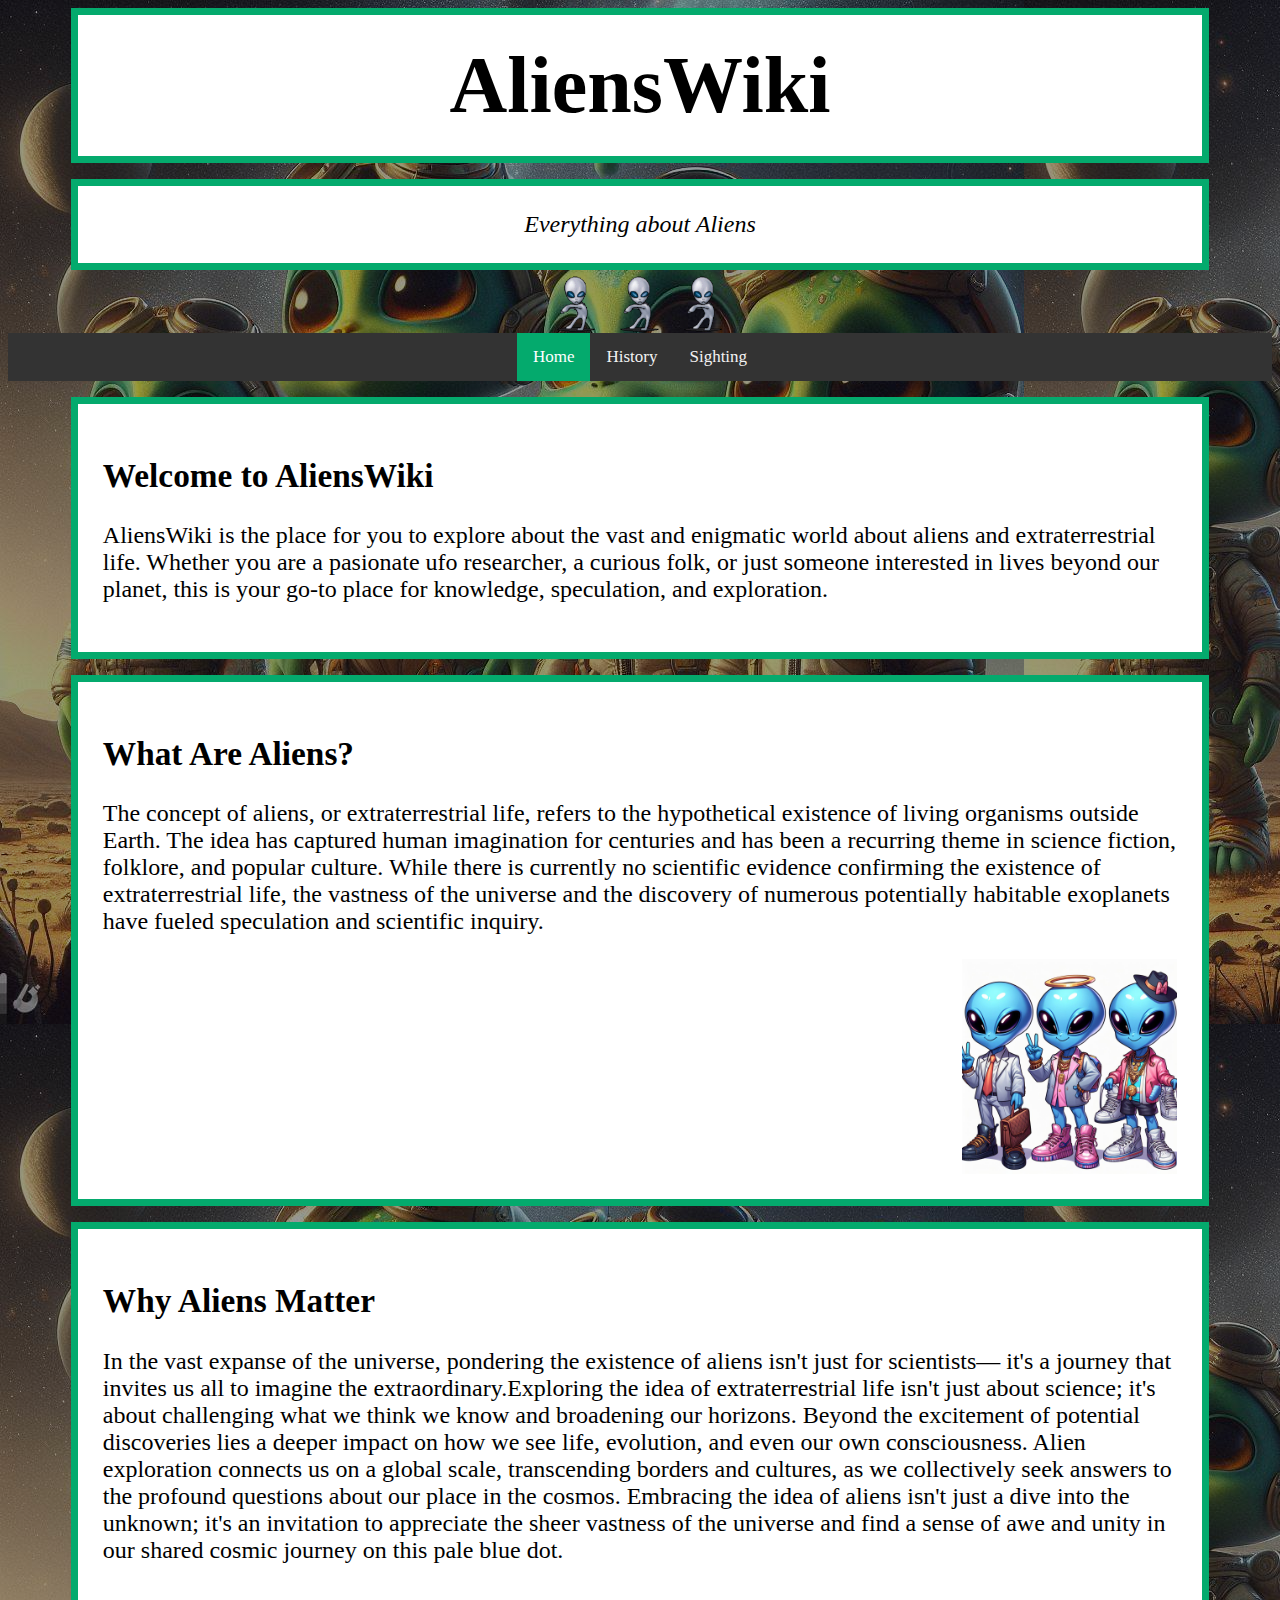
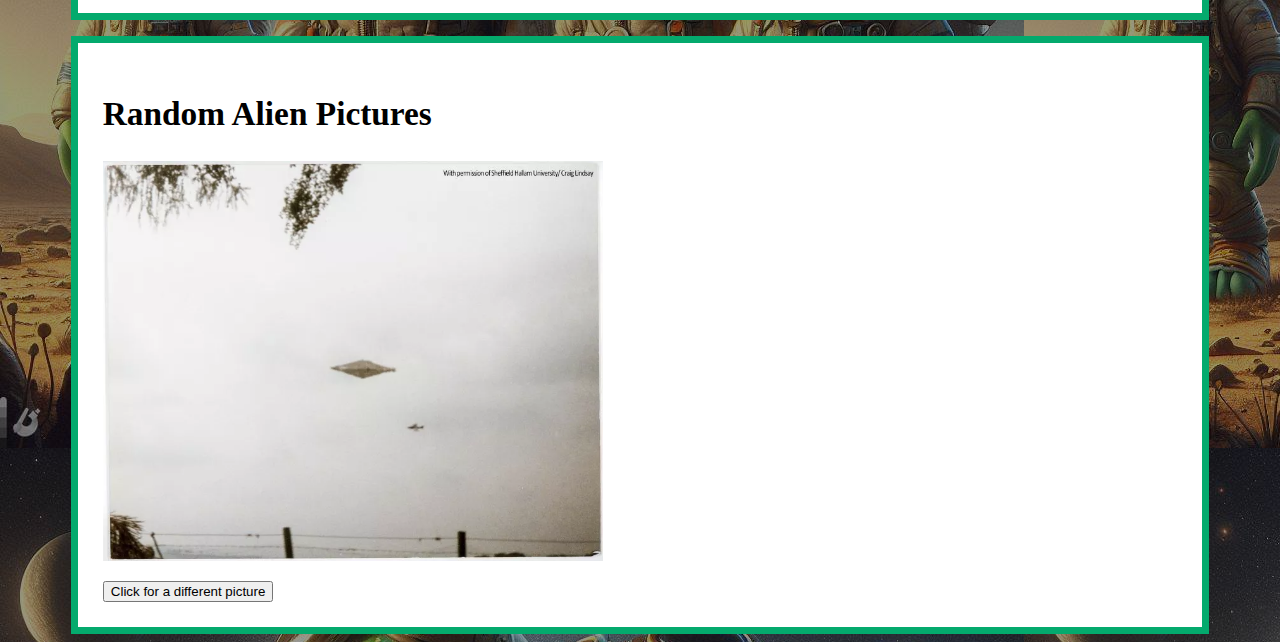
<file: index.html>
<!DOCTYPE html>
<html lang="en">
<head>
    <meta charset="UTF-8">
    <meta name="viewport" content="width=device-width, initial-scale=1.0">
    <title>Aliens - Home</title>
    <link rel="stylesheet" href="style.css">
    <script src="index.js" defer></script>
</head>
<body>

    <!--Main title-->
    <div class="center-container">
        <h1 class="textbox center-container">AliensWiki</h1>
        
    </div>
    
    <!--quote below main title-->
    <p></p>
    <div class="center-container size18">
        <em class="textbox center-container">Everything about Aliens</em>
    </div>

    <!--Alien gif-->
    <div class="center-container">
        <img class="center-image" src="alien_dance.gif" alt="Alien Dance" width="5%" height="5%">
        <img class="center-image" src="alien_dance.gif" alt="Alien Dance" width="5%" height="5%">
        <img class="center-image" src="alien_dance.gif" alt="Alien Dance" width="5%" height="5%">

    </div>

    <!--Navigation Bar (will modify this later)-->
    <div class="topnav center-container">
        <a class="active" href="index.html">Home</a>
        <a href="index2.html">History</a>
        <a href="index3.html">Sighting</a>
    </div>

    <p></p>

    <!--Welcome to AliensWiki box-->
    <div class="textbox">
        <h2 class="size25">Welcome to AliensWiki</h2>
        <p class="size18">
            AliensWiki is the place for you to explore about the vast and 
            enigmatic world about aliens and extraterrestrial life. Whether you
            are a pasionate ufo researcher, a curious folk, or just someone interested
            in lives beyond our planet, this is your go-to place for knowledge, speculation, and exploration.
    </div>

    <p></p>

    <!--What are Aliens? box-->
    <div class=" textbox">
        <h2 class="size25">What Are Aliens?</h2>
        <p class="size18">The concept of aliens, or extraterrestrial life, 
            refers to the hypothetical existence of living organisms 
            outside Earth. The idea has captured human imagination for 
            centuries and has been a recurring theme in science fiction, 
            folklore, and popular culture. While there is currently no 
            scientific evidence confirming the existence of extraterrestrial 
            life, the vastness of the universe and the discovery of 
            numerous potentially habitable exoplanets have fueled 
            speculation and scientific inquiry.
        </p>
        <div class="right-container">
            <img class="right-image" src="alien_shoes.jpg" alt="alien shoes" width="20%" height="20%">
        </div>
    </div>
    <p></p>
    <!--Why Aliens Matter-->
    <div class="textbox">
        <h2 class="size25">Why Aliens Matter</h2>
        <p class="size18">
            In the vast expanse of the universe, pondering the existence of aliens isn't just for scientists—
            it's a journey that invites us all to imagine the extraordinary.Exploring the idea of extraterrestrial 
            life isn't just about science; it's about challenging what we think we know and broadening our horizons.
            Beyond the excitement of potential discoveries lies a deeper impact on how we see life, evolution, and even 
            our own consciousness. Alien exploration connects us on a global scale, transcending borders and cultures, as 
            we collectively seek answers to the profound questions about our place in the cosmos. Embracing the idea of aliens 
            isn't just a dive into the unknown; it's an invitation to appreciate the sheer vastness of the universe and find a 
            sense of awe and unity in our shared cosmic journey on this pale blue dot. 

        </p>
    </div>

    <p></p>

    <!--Random Alien Pictures-->
    <div class="textbox">
        <h2 class="size25">Random Alien Pictures</h2>

        <img id="randomImage" src="ufo.png" alt="Random Image">

        <p></p>

        <button onclick="changeImage()">Click for a different picture</button>
    </div>
      
</body>
</html>
</file>
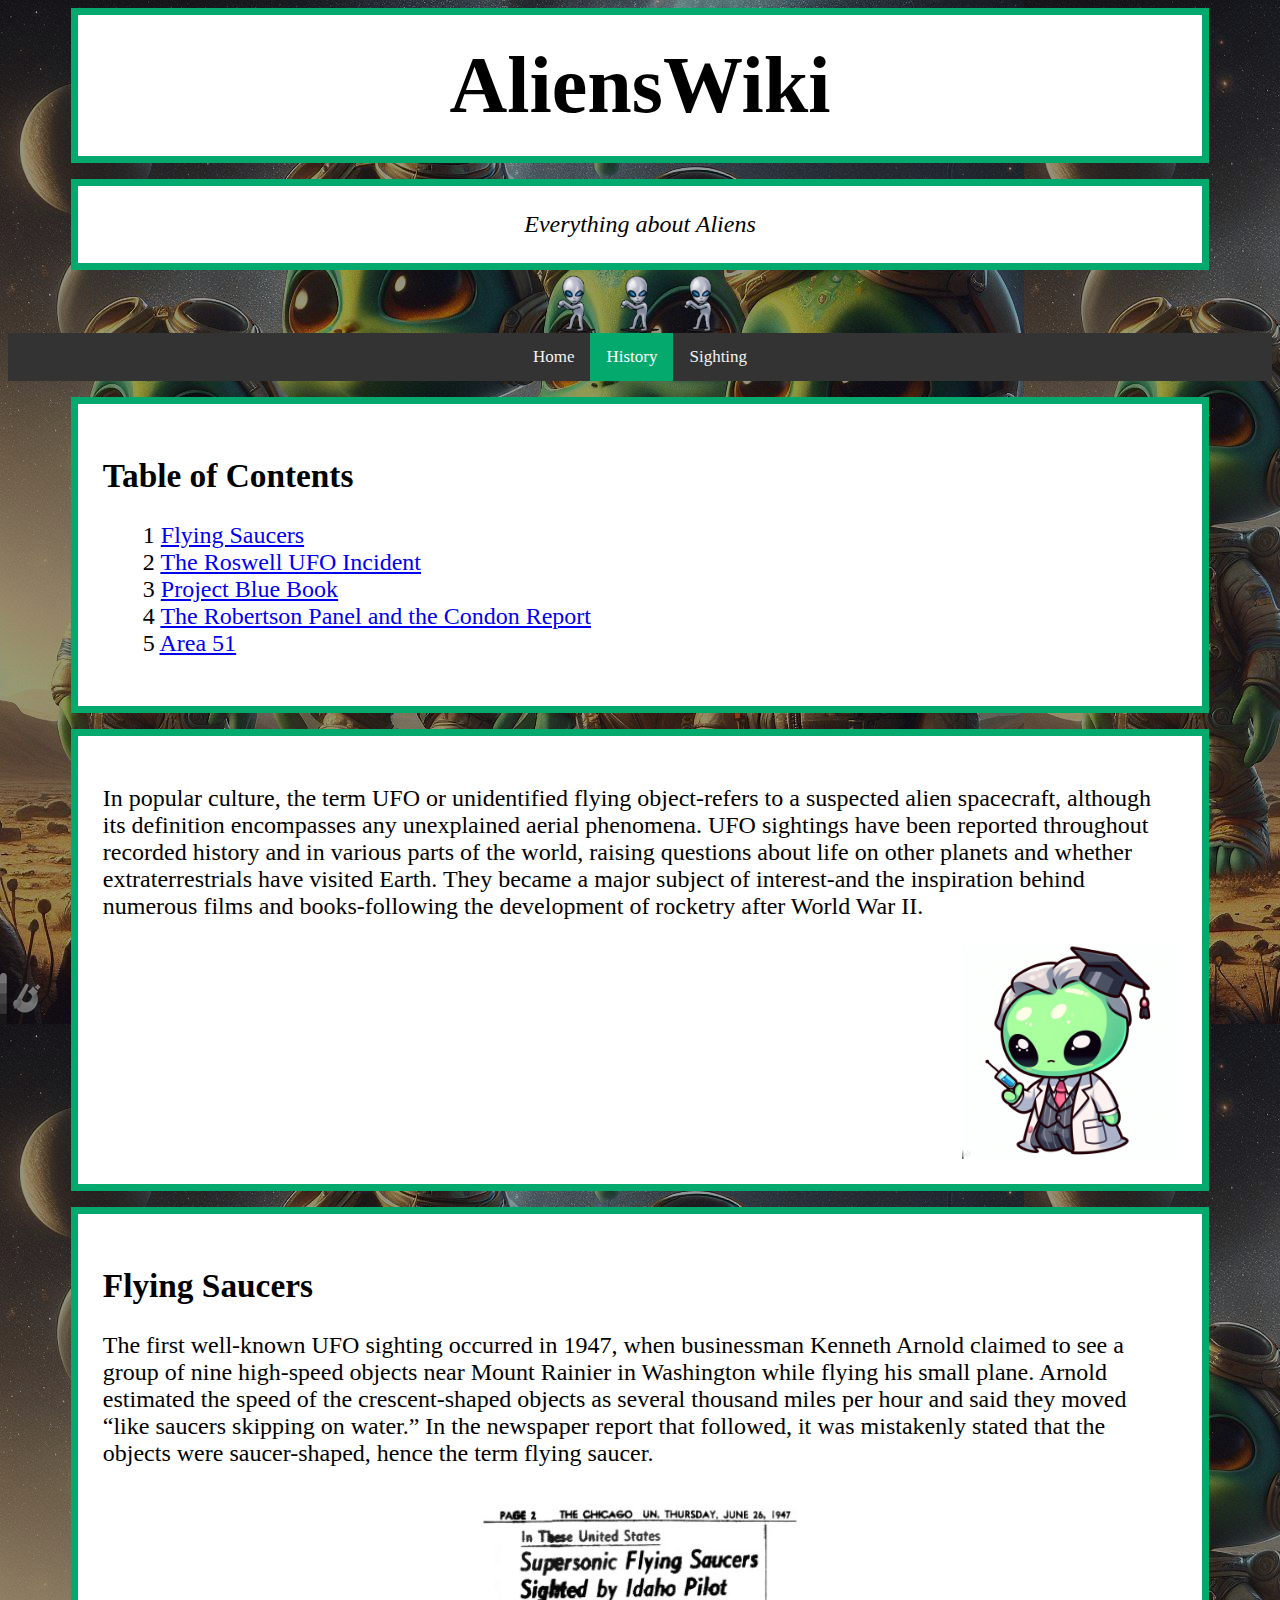
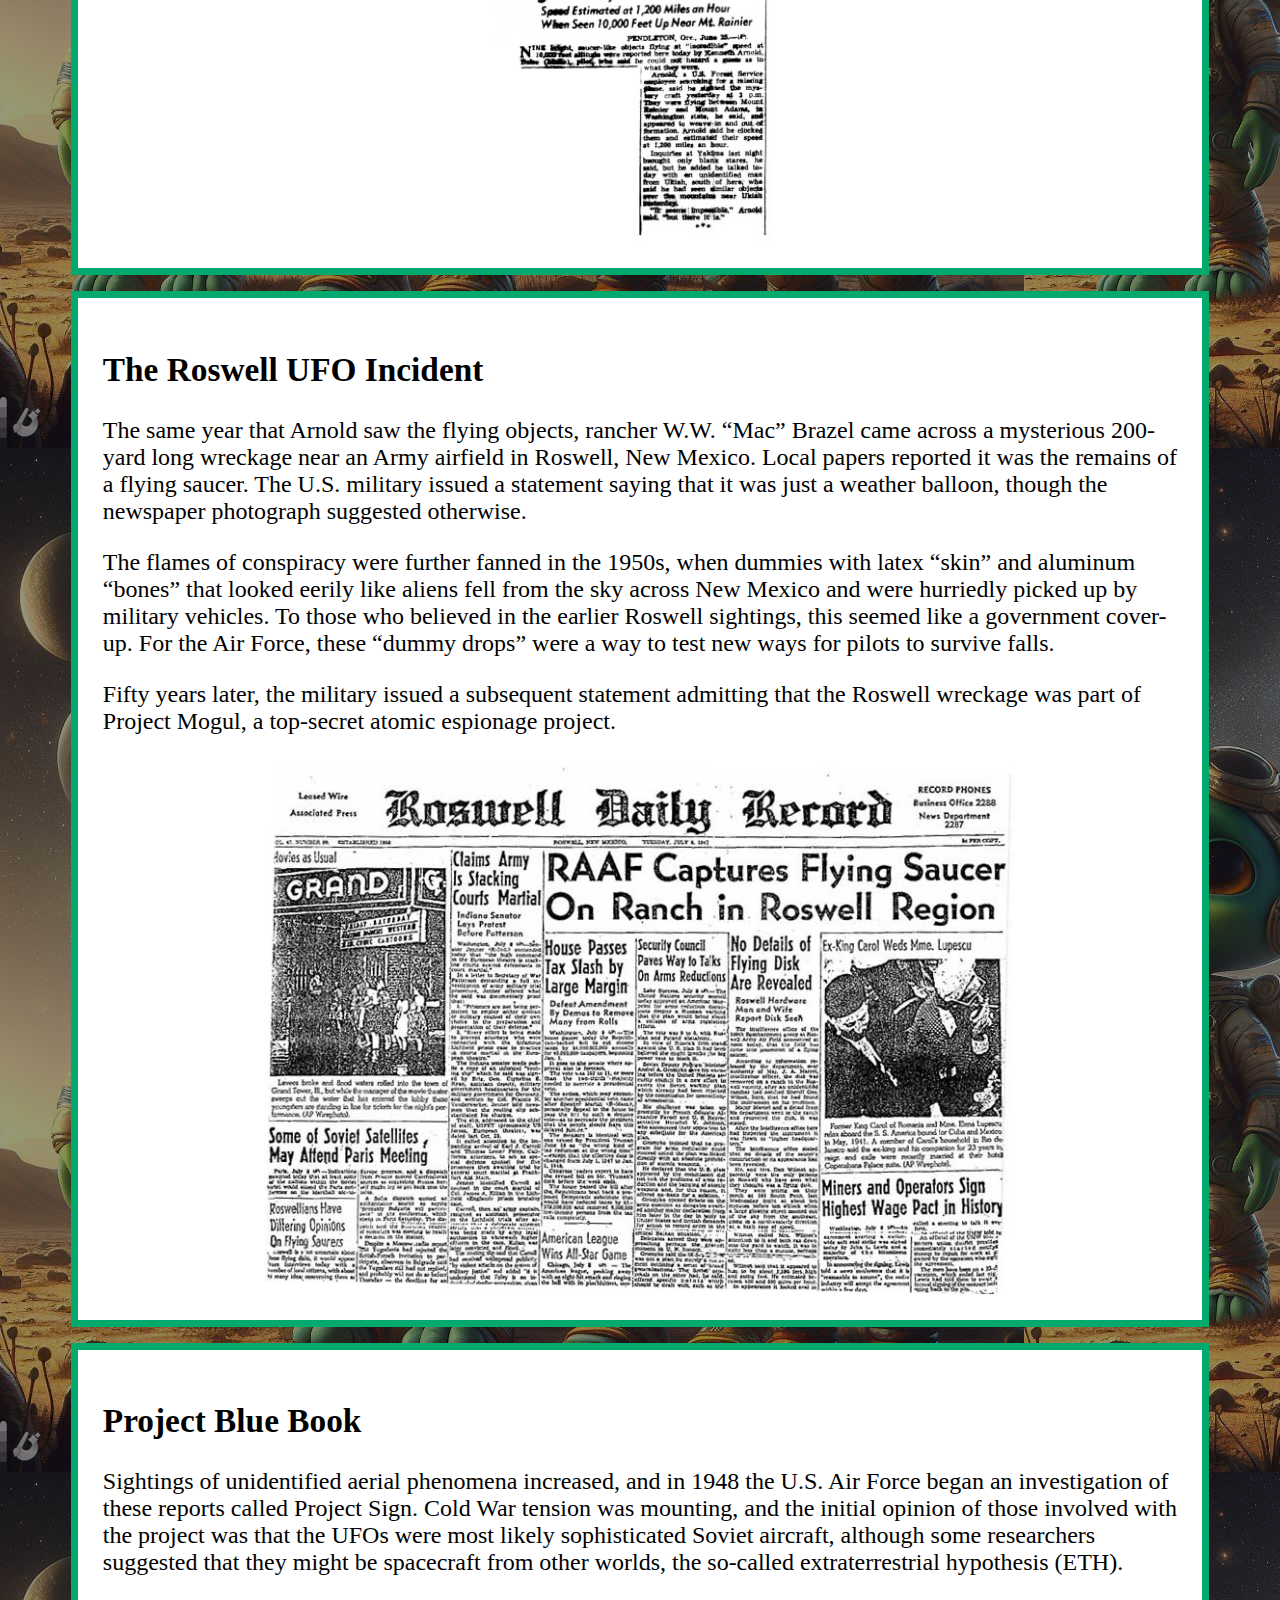
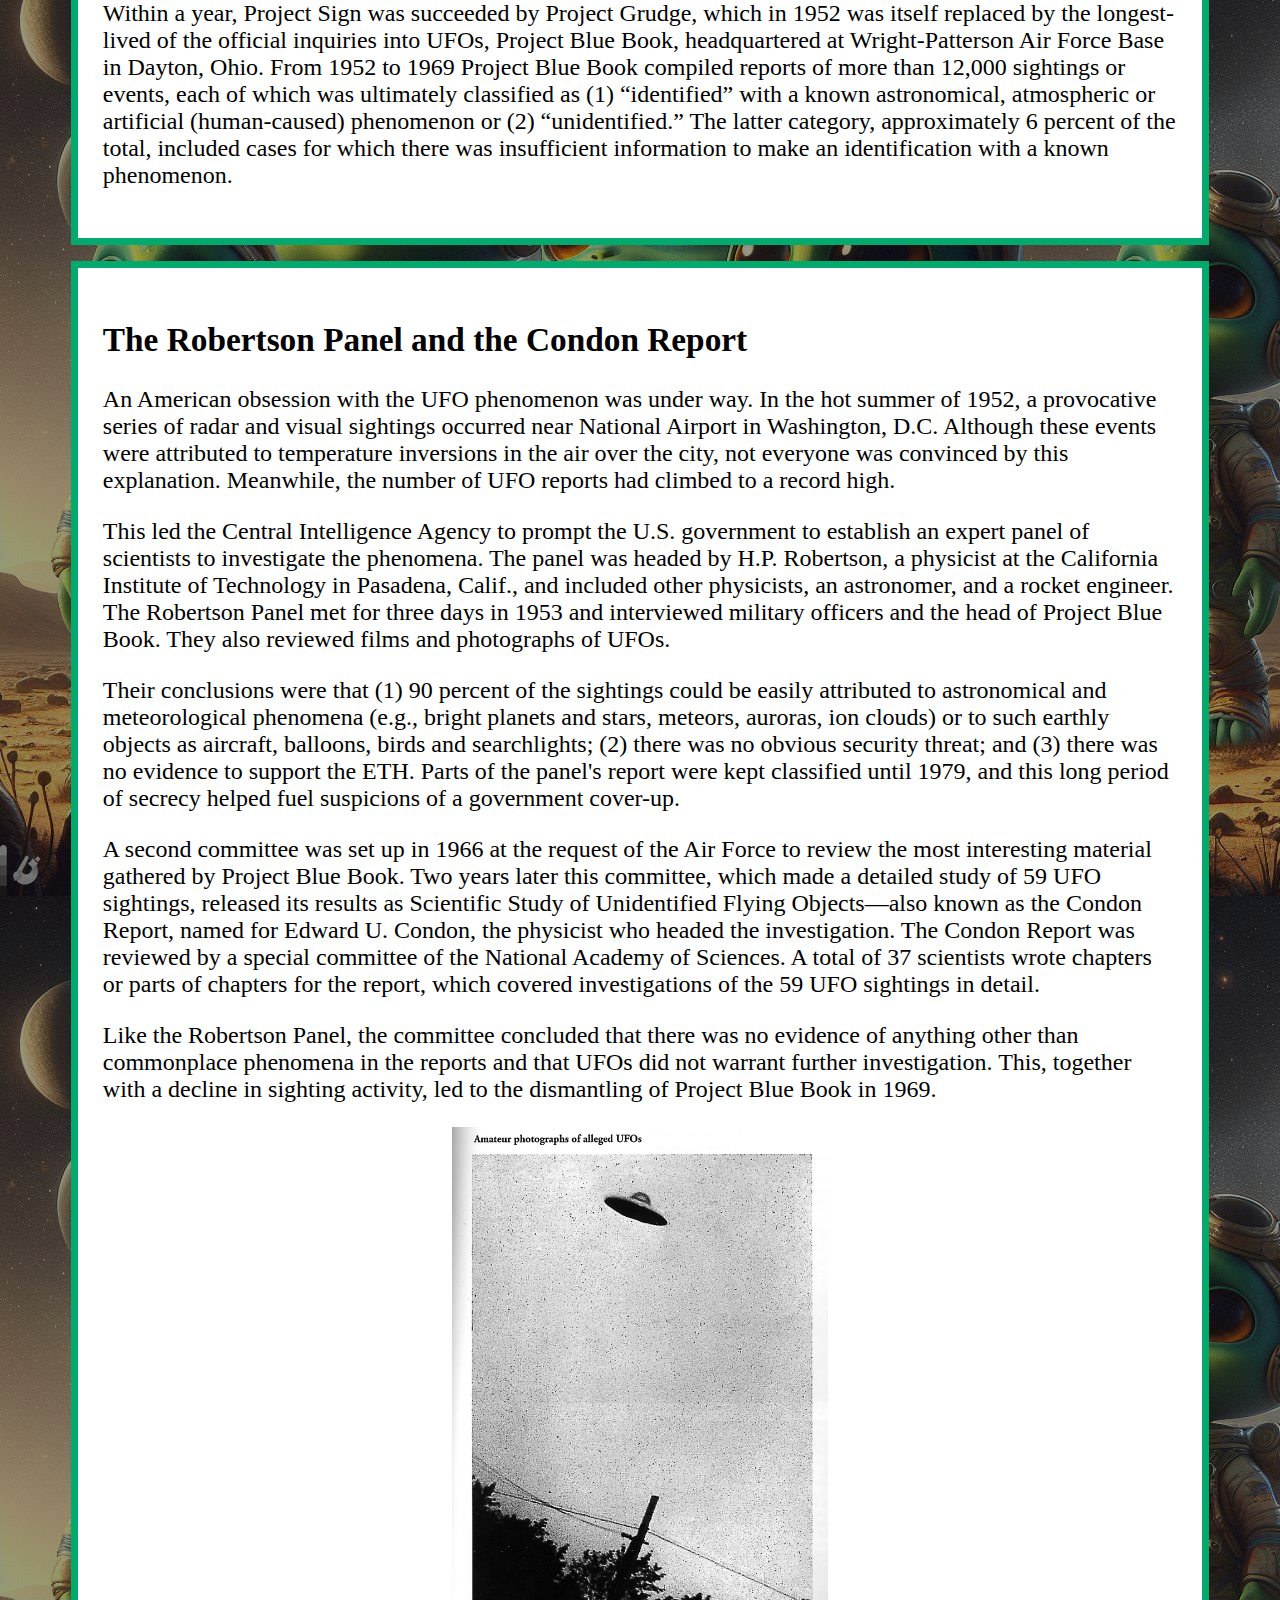
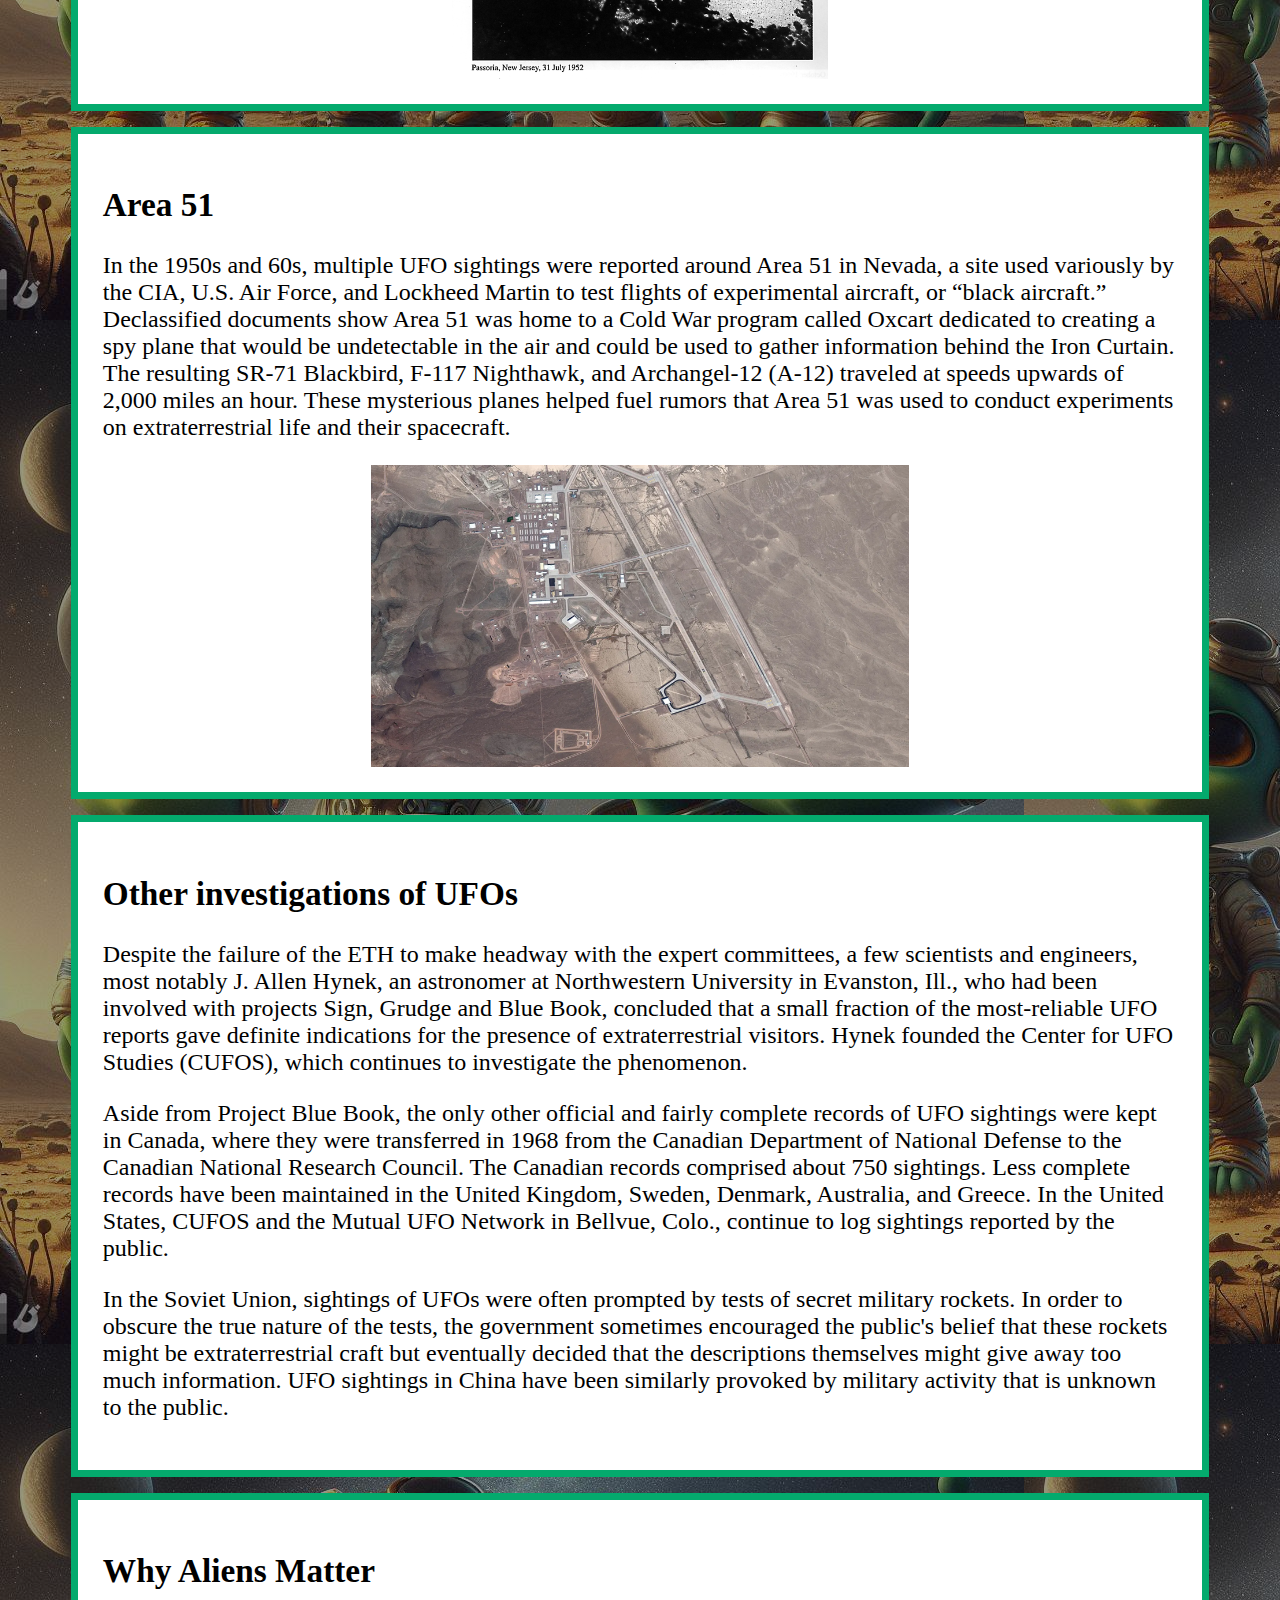
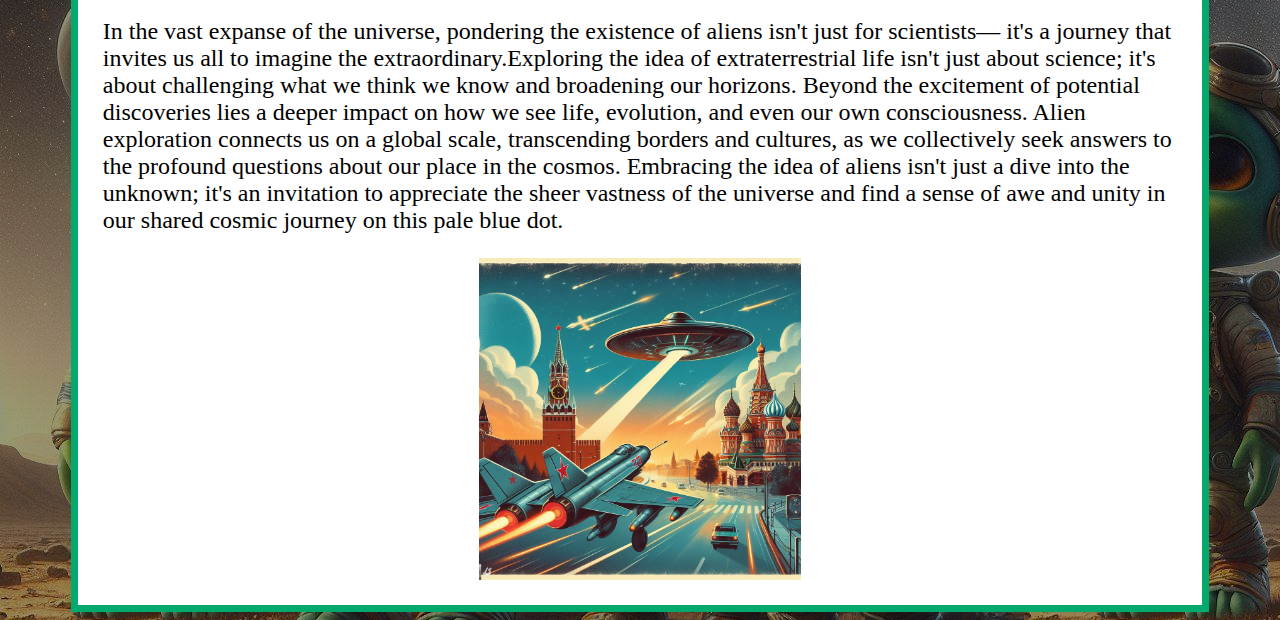
<file: index2.html>
<!DOCTYPE html>
<html lang="en">
<head>
    <meta charset="UTF-8">
    <meta name="viewport" content="width=device-width, initial-scale=1.0">
    <title>Aliens - History</title>
    <link rel="stylesheet" href="style.css">
</head>
<body>
    <!--Main title-->
    <div class="center-container">
        <h1 class="textbox center-container">AliensWiki</h1>
        
    </div>
    
    <!--quote below main title-->
    <p></p>
    <div class="center-container size18">
        <em class="textbox center-container">Everything about Aliens</em>
    </div>

    <!--Alien gif-->
    <div class="center-container">
        <img class="center-image" src="alien_dance.gif" alt="Alien Dance" width="5%" height="5%">
        <img class="center-image" src="alien_dance.gif" alt="Alien Dance" width="5%" height="5%">
        <img class="center-image" src="alien_dance.gif" alt="Alien Dance" width="5%" height="5%">

    </div>

    <!--Navigation Bar (will modify this later)-->
    <div class="topnav center-container">
        <a href="index.html">Home</a>
        <a class="active" href="index2.html">History</a>
        <a href="index3.html">Sighting</a>
    </div>

    <p></p>

    <!--Table of Contents-->
    <div class="textbox">
        <h2 class="size25">Table of Contents</h2>
        <ol class="size18">

            <li>
                <a href="#Flying Saucers">Flying Saucers</a>
            </li>

            <li>
                <a href="#The Roswell UFO Incident">The Roswell UFO Incident</a>
            </li>

            <li>
                <a href="#Project Blue Book">Project Blue Book</a>
            </li>

            <li>
                <a href="#The Robertson Panel and the Condon Report">The Robertson Panel and the Condon Report</a>
            </li>

            <li>
                <a href="#Area 51">Area 51</a>
            </li>
        </ol>
    </div>

    <p></p>

    <!--Opening text box-->
    <div class="textbox">
        <p class="size18">In popular culture, the term UFO or unidentified 
            flying object-refers to a suspected alien spacecraft, 
            although its definition encompasses any unexplained aerial 
            phenomena. UFO sightings have been reported throughout 
            recorded history and in various parts of the world, 
            raising questions about life on other planets and whether 
            extraterrestrials have visited Earth. They became a major 
            subject of interest-and the inspiration behind numerous films 
            and books-following the development of rocketry after World War II.
        </p>
        <div class="right-container">
            <img class="right-image" src="alien_proffesor.jpg" alt="Alien Profesor" width="20%" height="20%">
        </div>
    </div>
    
    <p></p>

    <!--Flying Saucers text box-->
    <div id="Flying Saucers" class="textbox">
        <h2 class="size25">
            Flying Saucers
        </h2>
        <p class="size18">
            The first well-known UFO sighting occurred in 1947, 
            when businessman Kenneth Arnold claimed to see a group 
            of nine high-speed objects near Mount Rainier in Washington 
            while flying his small plane. Arnold estimated the speed of 
            the crescent-shaped objects as several thousand miles per 
            hour and said they moved “like saucers skipping on water.” 
            In the newspaper report that followed, it was mistakenly 
            stated that the objects were saucer-shaped, hence the term 
            flying saucer.
        </p>
        <div class="center-container">
            <img class="center-image" src="ufo_article.jpg" alt="UFO Article" width="30%" height="30%">
        </div>
    </div>

    <p></p>

    <div class="textbox">
        <h2 id="The Roswell UFO Incident" class="size25">
            The Roswell UFO Incident
        </h2>
        <p class="size18">
            The same year that Arnold saw the 
            flying objects, rancher W.W. “Mac” Brazel 
            came across a mysterious 200-yard long wreckage 
            near an Army airfield in Roswell, New Mexico. 
            Local papers reported it was the remains of a flying 
            saucer. The U.S. military issued a statement saying that 
            it was just a weather balloon, though the newspaper 
            photograph suggested otherwise.

        </p>

        <p class="size18">
            The flames of conspiracy were further fanned in the 1950s, 
            when dummies with latex “skin” and aluminum “bones” that 
            looked eerily like aliens fell from the sky across New Mexico 
            and were hurriedly picked up by military vehicles. To those 
            who believed in the earlier Roswell sightings, this seemed 
            like a government cover-up. For the Air Force, these 
            “dummy drops” were a way to test new ways for pilots to 
            survive falls.
        </p>
            
        <p class="size18">
            Fifty years later, the military issued a subsequent statement 
            admitting that the Roswell wreckage was part of Project Mogul, 
            a top-secret atomic espionage project. 
        </p>

        <div class="center-container">
            <img class="center-image" src="ufo_article_roswell.jpg" alt="UFO Article Roswell" height="70%" width="70%">
        </div>  
    </div>

    <p></p>

    <!--Project Blue Book text box-->
    <div class="textbox">
        <h2 id="Project Blue Book" class="size25">
            Project Blue Book
        </h2>

        <p class="size18">
            Sightings of unidentified aerial 
            phenomena increased, and in 1948 the U.S. 
            Air Force began an investigation of these reports 
            called Project Sign. Cold War tension was mounting, 
            and the initial opinion of those involved with the 
            project was that the UFOs were most likely sophisticated 
            Soviet aircraft, although some researchers suggested that 
            they might be spacecraft from other worlds, the so-called 
            extraterrestrial hypothesis (ETH). 
        </p>

        <p class="size18">
            Within a year, Project Sign was succeeded by Project Grudge, 
            which in 1952 was itself replaced by the longest-lived of the 
            official inquiries into UFOs, Project Blue Book, headquartered 
            at Wright-Patterson Air Force Base in Dayton, Ohio. From 1952 
            to 1969 Project Blue Book compiled reports of more than 12,000 
            sightings or events, each of which was ultimately classified as 
            (1) “identified” with a known astronomical, atmospheric or 
            artificial (human-caused) phenomenon or (2) “unidentified.” 
            The latter category, approximately 6 percent of the total, 
            included cases for which there was insufficient information 
            to make an identification with a known phenomenon.
        </p>
    </div>

    <p></p>

    <!--The Robertson Panel and the Condon Report text box-->
    <div class="textbox">
        <h2 id="The Robertson Panel and the Condon Report" class="size25">The Robertson Panel and the Condon Report</h2>
        <p class="size18">
            An American obsession with the UFO phenomenon was 
            under way. In the hot summer of 1952, a provocative 
            series of radar and visual sightings occurred near
            National Airport in Washington, D.C. Although these 
            events were attributed to temperature inversions in the 
            air over the city, not everyone was convinced by this 
            explanation. Meanwhile, the number of UFO reports had 
            climbed to a record high.
        </p>

        <p class="size18">
            This led the Central Intelligence Agency to prompt the U.S. 
            government to establish an expert panel of scientists to 
            investigate the phenomena. The panel was headed by H.P. 
            Robertson, a physicist at the California Institute of 
            Technology in Pasadena, Calif., and included other physicists, 
            an astronomer, and a rocket engineer. The Robertson Panel met 
            for three days in 1953 and interviewed military officers and 
            the head of Project Blue Book. They also reviewed films and 
            photographs of UFOs. 
        </p>

        <p class="size18">
            Their conclusions were that (1) 90 percent 
            of the sightings could be easily attributed to 
            astronomical and meteorological phenomena 
            (e.g., bright planets and stars, meteors, auroras, 
            ion clouds) or to such earthly objects as aircraft, 
            balloons, birds and searchlights; (2) there was no obvious 
            security threat; and (3) there was no evidence to support 
            the ETH. Parts of the panel's report were kept classified 
            until 1979, and this long period of secrecy helped fuel 
            suspicions of a government cover-up.
        </p>

        <p class="size18">
            A second committee was set up in 1966 
            at the request of the Air Force to review 
            the most interesting material gathered by 
            Project Blue Book. Two years later this committee, 
            which made a detailed study of 59 UFO sightings, 
            released its results as Scientific Study of 
            Unidentified Flying Objects—also known as the 
            Condon Report, named for Edward U. Condon, the 
            physicist who headed the investigation. The Condon 
            Report was reviewed by a special committee of the 
            National Academy of Sciences. A total of 37 scientists 
            wrote chapters or parts of chapters for the report, 
            which covered investigations of the 59 UFO sightings in detail. 
        </p>

        <p class="size18">
            Like the Robertson Panel, the committee concluded 
            that there was no evidence of anything other than 
            commonplace phenomena in the reports and that UFOs 
            did not warrant further investigation. This, together 
            with a decline in sighting activity, led to the dismantling 
            of Project Blue Book in 1969.
        </p>

        <div class="center-container">
            <img class="center-image" src="amateur_ufo.png" alt="Amateur UFO" width="35%" height="35%">
        </div>

    </div>

    <p></p>

    <!--Area 51 text box-->
    <div class="textbox">
        <h2 id="Area 51" class="size25">Area 51</h2>
        
        <p class="size18">
            In the 1950s and 60s, multiple UFO sightings were reported 
        around Area 51 in Nevada, a site used variously by the CIA, 
        U.S. Air Force, and Lockheed Martin to test flights of 
        experimental aircraft, or “black aircraft.” Declassified 
        documents show Area 51 was home to a Cold War program called 
        Oxcart dedicated to creating a spy plane that would be 
        undetectable in the air and could be used to gather information 
        behind the Iron Curtain. The resulting SR-71 Blackbird, F-117 
        Nighthawk, and Archangel-12 (A-12) traveled at speeds upwards 
        of 2,000 miles an hour. These mysterious planes helped fuel 
        rumors that Area 51 was used to conduct experiments on 
        extraterrestrial life and their spacecraft.
        </p>

        <div class="center-container">
            <img class="center-image" src="Area_51.png" alt="Area 51" width="50%" height="50%">
        </div>
    </div>

    <p></p>

    <!--Other investigations of UFOs text box-->
    <div class="textbox">
        <h2 id="Other investigations of UFOs" class="size25">Other investigations of UFOs</h2>

        <p class="size18">
            Despite the failure of the ETH to make headway 
            with the expert committees, a few scientists and 
            engineers, most notably J. Allen Hynek, an astronomer 
            at Northwestern University in Evanston, Ill., 
            who had been involved with projects Sign, Grudge 
            and Blue Book, concluded that a small fraction of 
            the most-reliable UFO reports gave definite indications 
            for the presence of extraterrestrial visitors. 
            Hynek founded the Center for UFO Studies (CUFOS), 
            which continues to investigate the phenomenon.
        </p>

        <p class="size18">
            Aside from Project Blue Book, 
            the only other official and fairly complete 
            records of UFO sightings were kept in Canada, 
            where they were transferred in 1968 from the 
            Canadian Department of National Defense to the 
            Canadian National Research Council. The Canadian 
            records comprised about 750 sightings. Less complete 
            records have been maintained in the United Kingdom, 
            Sweden, Denmark, Australia, and Greece. 
            In the United States, CUFOS and the Mutual UFO 
            Network in Bellvue, Colo., continue to log sightings 
            reported by the public.
        </p>

        <p class="size18">
            In the Soviet Union, sightings of UFOs were often 
            prompted by tests of secret military rockets. 
            In order to obscure the true nature of the tests, 
            the government sometimes encouraged the public's belief 
            that these rockets might be extraterrestrial craft but 
            eventually decided that the descriptions themselves might 
            give away too much information. UFO sightings in China have 
            been similarly provoked by military activity that is 
            unknown to the public.
        </p>
    </div>

    <p></p>

    <!--Why Aliens Matter-->
    <div class="textbox">
        <h2 class="size25">Why Aliens Matter</h2>
        <p class="size18">
            In the vast expanse of the universe, pondering the existence of aliens isn't just for scientists—
            it's a journey that invites us all to imagine the extraordinary.Exploring the idea of extraterrestrial 
            life isn't just about science; it's about challenging what we think we know and broadening our horizons.
            Beyond the excitement of potential discoveries lies a deeper impact on how we see life, evolution, and even 
            our own consciousness. Alien exploration connects us on a global scale, transcending borders and cultures, as 
            we collectively seek answers to the profound questions about our place in the cosmos. Embracing the idea of aliens 
            isn't just a dive into the unknown; it's an invitation to appreciate the sheer vastness of the universe and find a 
            sense of awe and unity in our shared cosmic journey on this pale blue dot. 
        </p>

        <div class="center-container">
            <img class="center-image" src="ufo_soviet.jpg" alt="UFO Soviet" width="30%" height="30%">
        </div>
    </div>


</body>
</html>
</file>
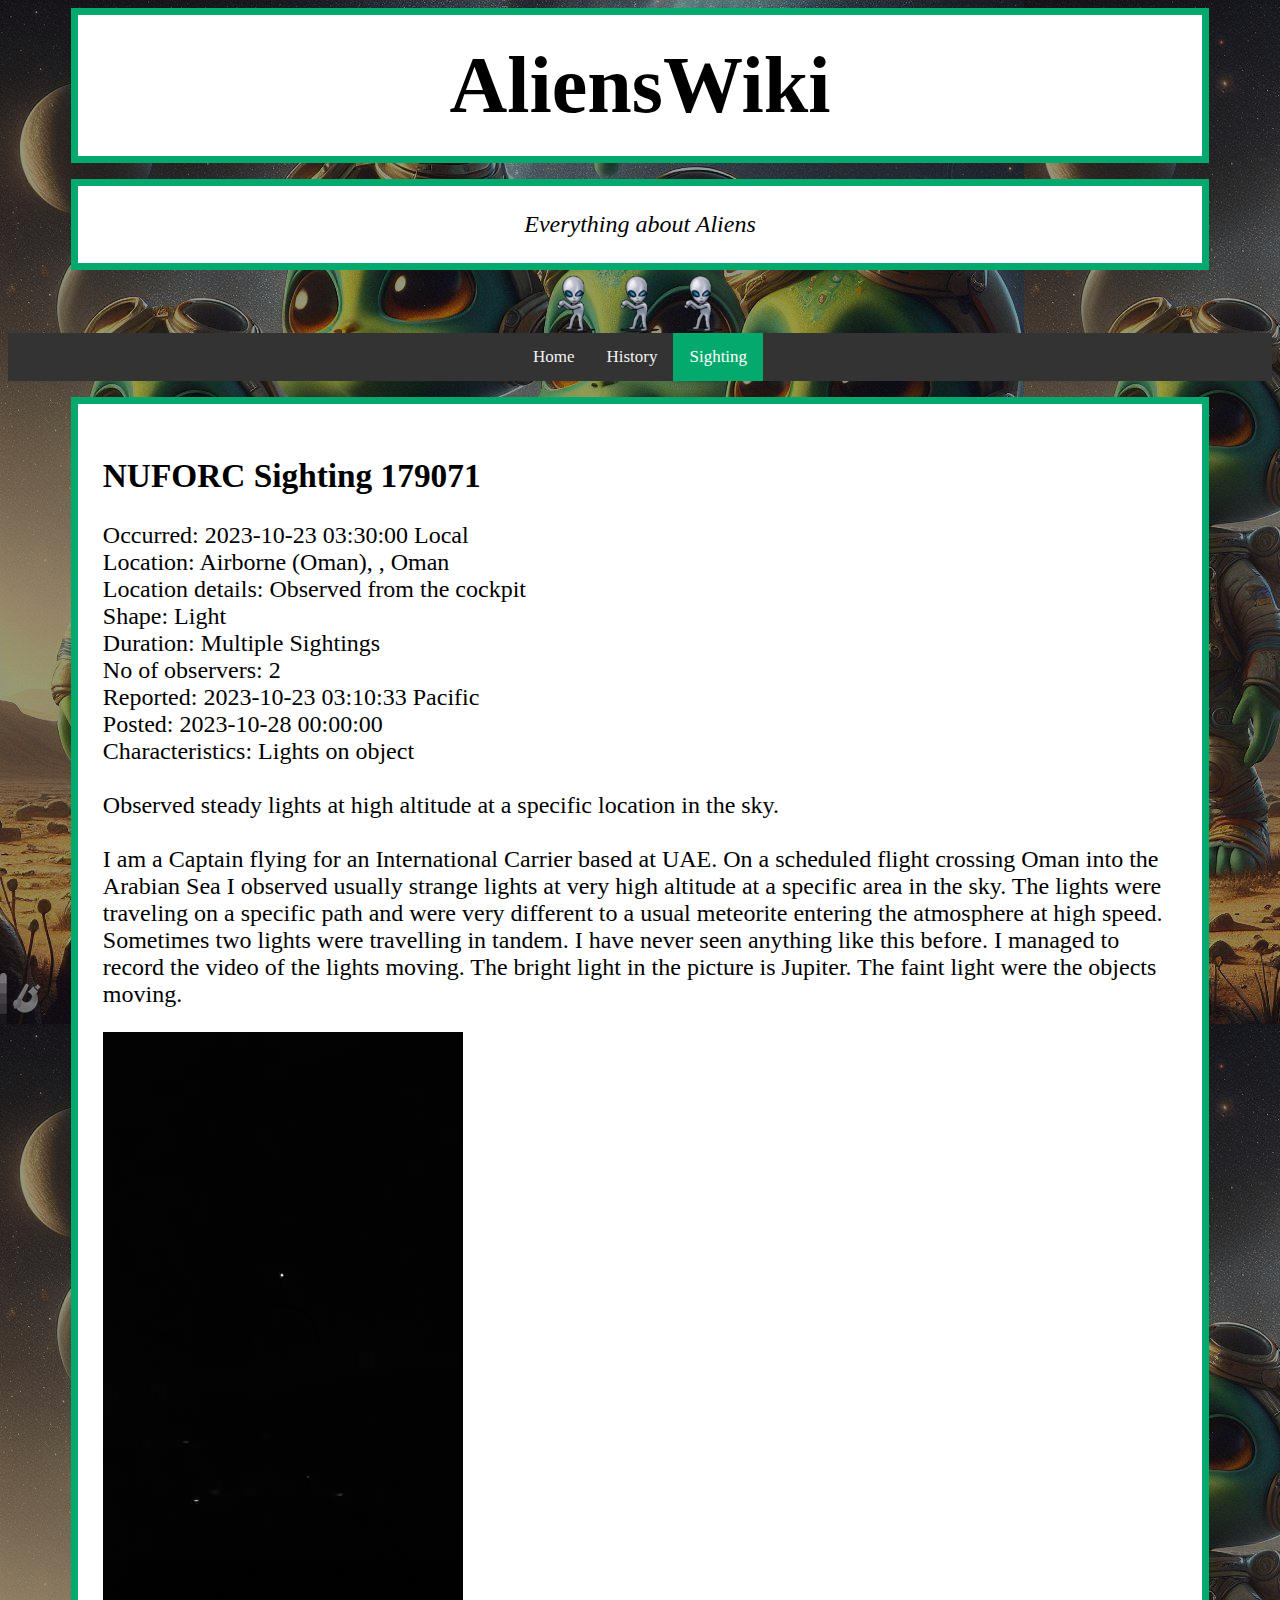
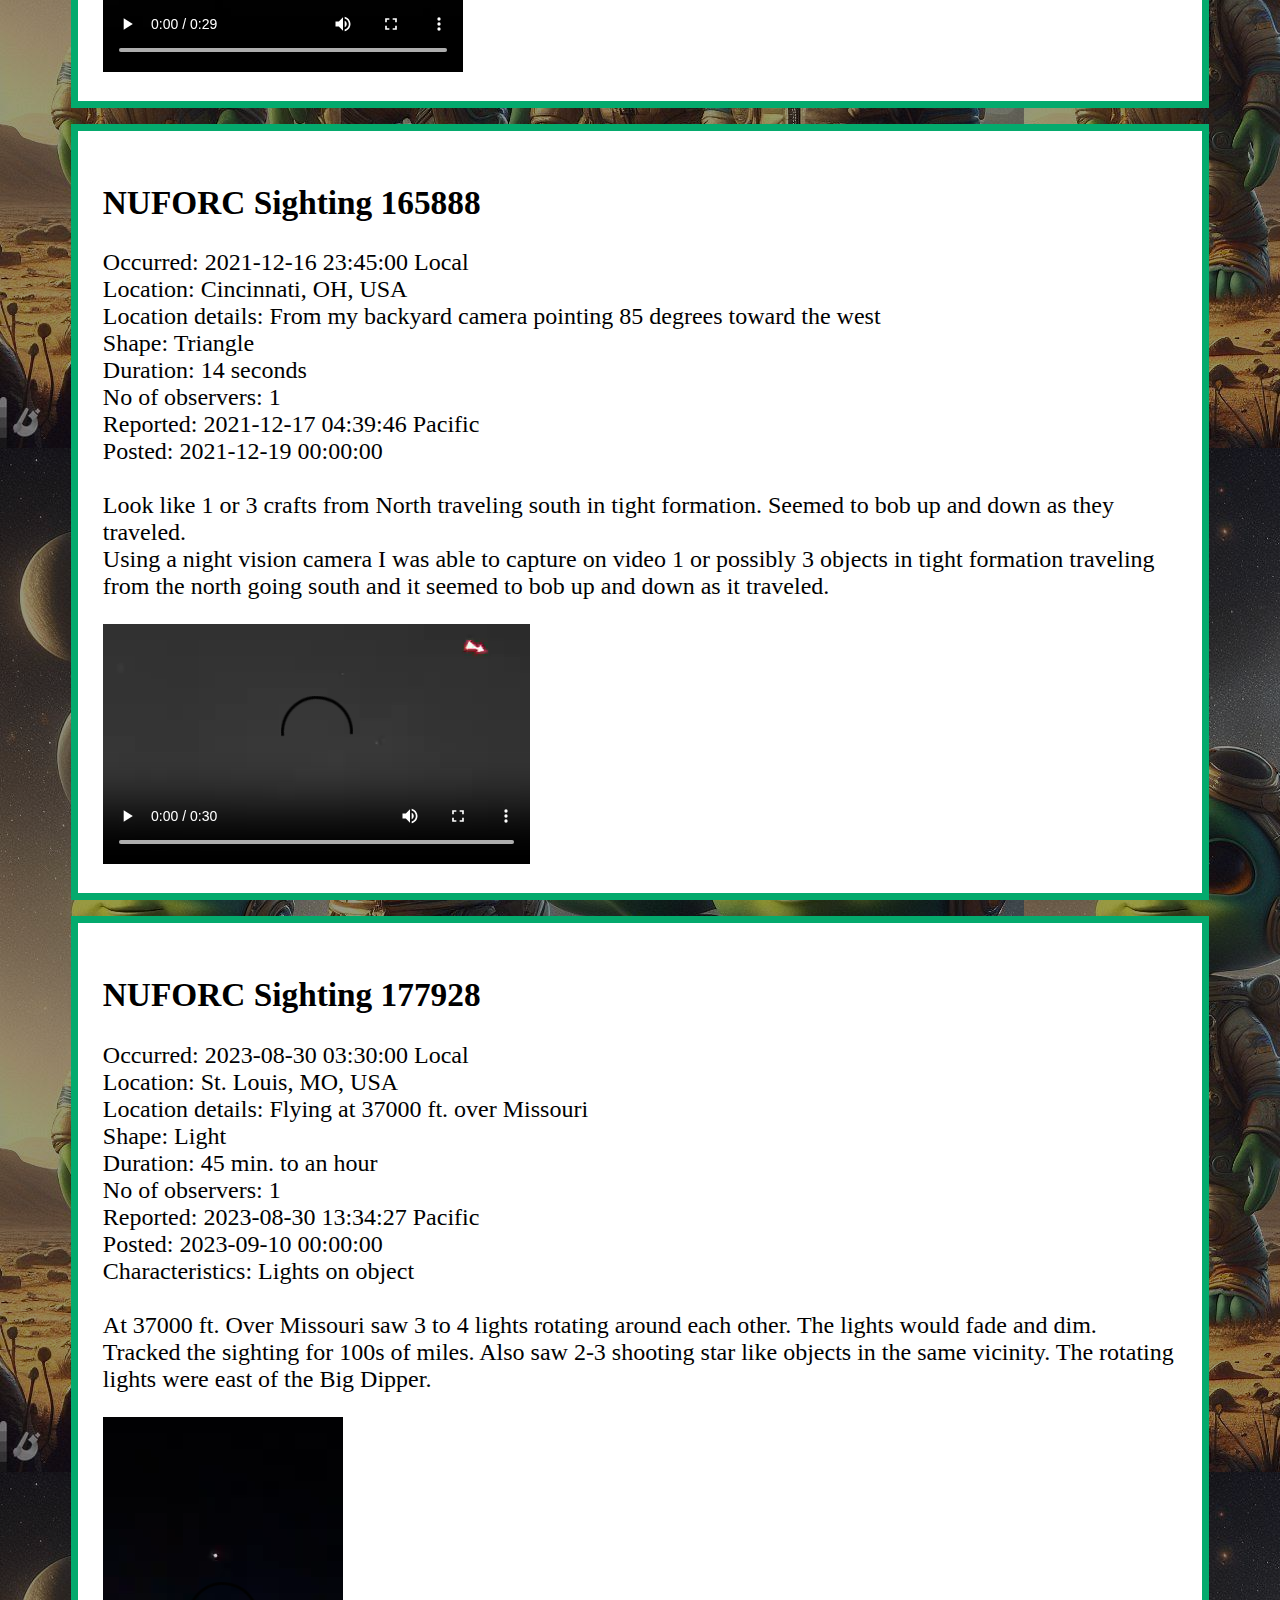
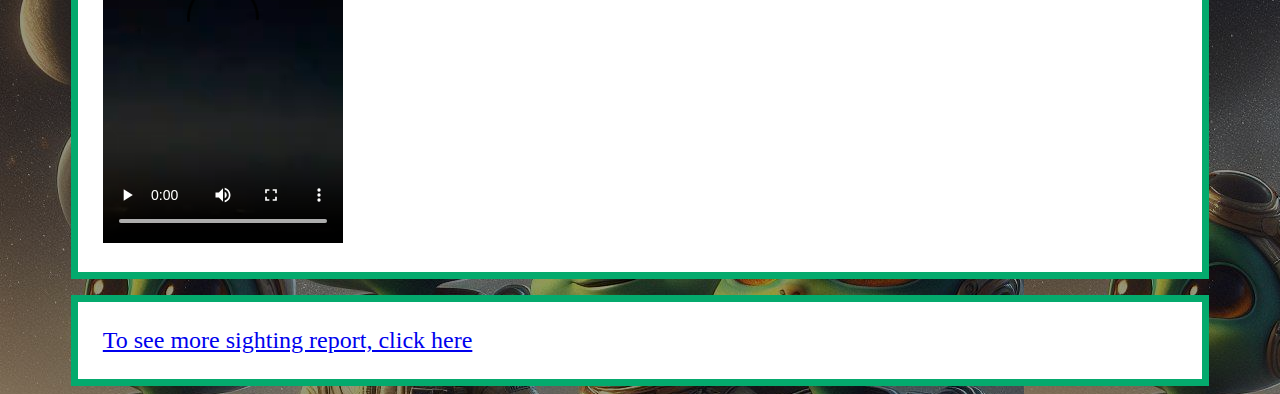
<file: index3.html>
<!DOCTYPE html>
<html lang="en">
<head>
    <meta charset="UTF-8">
    <meta name="viewport" content="width=device-width, initial-scale=1.0">
    <title>Document</title>
    <link rel="stylesheet" href="style.css">
</head>
<body>

    <!--Main title-->
    <div class="center-container">
        <h1 class="textbox center-container">AliensWiki</h1>
        
    </div>
    
    <!--quote below main title-->
    <p></p>
    <div class="center-container size18">
        <em class="textbox center-container">Everything about Aliens</em>
    </div>

    <!--Alien gif-->
    <div class="center-container">
        <img class="center-image" src="alien_dance.gif" alt="Alien Dance" width="5%" height="5%">
        <img class="center-image" src="alien_dance.gif" alt="Alien Dance" width="5%" height="5%">
        <img class="center-image" src="alien_dance.gif" alt="Alien Dance" width="5%" height="5%">

    </div>

    <!--Navigation Bar (will modify this later)-->
    <div class="topnav center-container">
        <a href="index.html">Home</a>
        <a href="index2.html">History</a>
        <a class="active" href="index3.html">Sighting</a>
    </div>

    <p></p>
    <!--NUFORC Sighting 179071 text box-->
    <div class="textbox">
        <h2 class="size25">NUFORC Sighting 179071</h2>

        <p class="size18">
            Occurred: 2023-10-23 03:30:00 Local <br>
            Location: Airborne (Oman), , Oman <br>
            Location details: Observed from the cockpit <br>
            Shape: Light <br>
            Duration: Multiple Sightings <br>
            No of observers: 2 <br>
            Reported: 2023-10-23 03:10:33 Pacific <br>
            Posted: 2023-10-28 00:00:00 <br>
            Characteristics: Lights on object <br>
            <br>
            Observed steady lights at high altitude at a specific location in the sky. <br>    
            <br>
            I am a Captain flying for an International Carrier based at UAE. 
            On a scheduled flight crossing Oman into the Arabian Sea 
            I observed usually strange lights at very high altitude 
            at a specific area in the sky. The lights were traveling 
            on a specific path and were very different to a usual 
            meteorite entering the atmosphere at high speed. Sometimes 
            two lights were travelling in tandem. I have never seen 
            anything like this before. I managed to record the video of 
            the lights moving. The bright light in the picture is Jupiter. 
            The faint light were the objects moving.
        </p>

        <video src="NUFORC Sighting 179071.mp4" controls>17901</video>
        
    </div>

    <p></p>

    <!--NUFORC Sighting 165888 text box-->
    <div class="textbox">
        <h2 class="size25">NUFORC Sighting 165888</h2>

        <p class="size18">
            Occurred: 2021-12-16 23:45:00 Local <br>
            Location: Cincinnati, OH, USA <br>
            Location details: From my backyard camera pointing 85 degrees toward the west <br>
            Shape: Triangle <br>
            Duration: 14 seconds <br>
            No of observers: 1 <br>
            Reported: 2021-12-17 04:39:46 Pacific <br>
            Posted: 2021-12-19 00:00:00 <br>
            <br>
            Look like 1 or 3 crafts from North traveling south in tight formation. Seemed to bob up and down as they traveled. <br>
            Using a night vision camera I was able to capture on video 1 or possibly 3 objects in tight formation traveling 
            from the north going south and it seemed to bob up and down as it traveled. <br>
        </p>

        <video src="NUFORC Sighting 165888.mp4" controls>16588</video>
    </div>

    <p></p>

    <!--NUFORC Sighting 177928 text box-->
    <div class="textbox">
        <h2 class="size25">NUFORC Sighting 177928</h2>

        <p class="size18">
            Occurred: 2023-08-30 03:30:00 Local <br>
            Location: St. Louis, MO, USA<br>
            Location details: Flying at 37000 ft. over Missouri<br>
            Shape: Light <br>
            Duration: 45 min. to an hour <br>
            No of observers: 1 <br>
            Reported: 2023-08-30 13:34:27 Pacific <br>
            Posted: 2023-09-10 00:00:00 <br>
            Characteristics: Lights on object <br>
            <br>
            At 37000 ft. Over Missouri saw 3 to 4 lights rotating around 
            each other. The lights would fade and dim. Tracked the sighting 
            for 100s of miles. Also saw 2-3 shooting star like objects 
            in the same vicinity. The rotating lights were east of the 
            Big Dipper.
        </p>

        <video src="NUFORC Sighting 177928.mp4" controls>177928</video>
    </div>

    <p></p>

    <!--Learn more link-->
    <div class="textbox">
        <a class="size18" href="https://nuforc.org/subndx/?id=highlights">To see more sighting report, click here</a>
    </div>
    
</body>
</html>
</file>
<file: style.css>
/*Set background picture*/
body     {background: linear-gradient(rgba(0, 0, 0, 0.4), rgba(0, 0, 0, 0.4)),
    url("alien_background.jpg");}

/*Set center position*/
.center-container{display: flex;
    justify-content: center;}
/*Set center image*/
.center-image{display: inline-block;}

/*Main title style*/
h1       {font-size: 60pt; 
    font-family: "Times New Roman", helvetica, sans-serif; 
    color: rgb(0, 0, 0);}

/*Content box*/
.textbox {background-color: rgb(255, 255, 255);
      width: 85%;
      border: 7px solid #04AA6D;
      padding: 25px;
      margin: auto;
      }

/*Font size*/
.size25     {font-size: 25pt;}
.size18     {font-size: 18pt;}

/*For navigation style*/
/* Add a black background color to the top navigation */
.topnav {
    background-color: #333;
    overflow: hidden;
  }
  
  /* Style the links inside the navigation bar */
  .topnav a {
    float: left;
    color: #f2f2f2;
    text-align: center;
    padding: 14px 16px;
    text-decoration: none;
    font-size: 17px;
  }
  
  /* Change the color of links on hover */
  .topnav a:hover {
    background-color: #ddd;
    color: black;
  }
  
  /* Add a color to the active/current link */
  .topnav a.active {
    background-color: #04AA6D;
    color: white;
  }

.right-container{display: flex;
    justify-content: right;}
.right-image{display: inline-block;}

/*Fixed size for random image*/
#randomImage{
  width: 500px;
  height: 400px;
}


/*For Table of Contents*/
ol {
  counter-reset: item
}
li {
  display: block
}
li:before {
  content: counters(item, ".")" ";
  counter-increment: item
}
</file>
